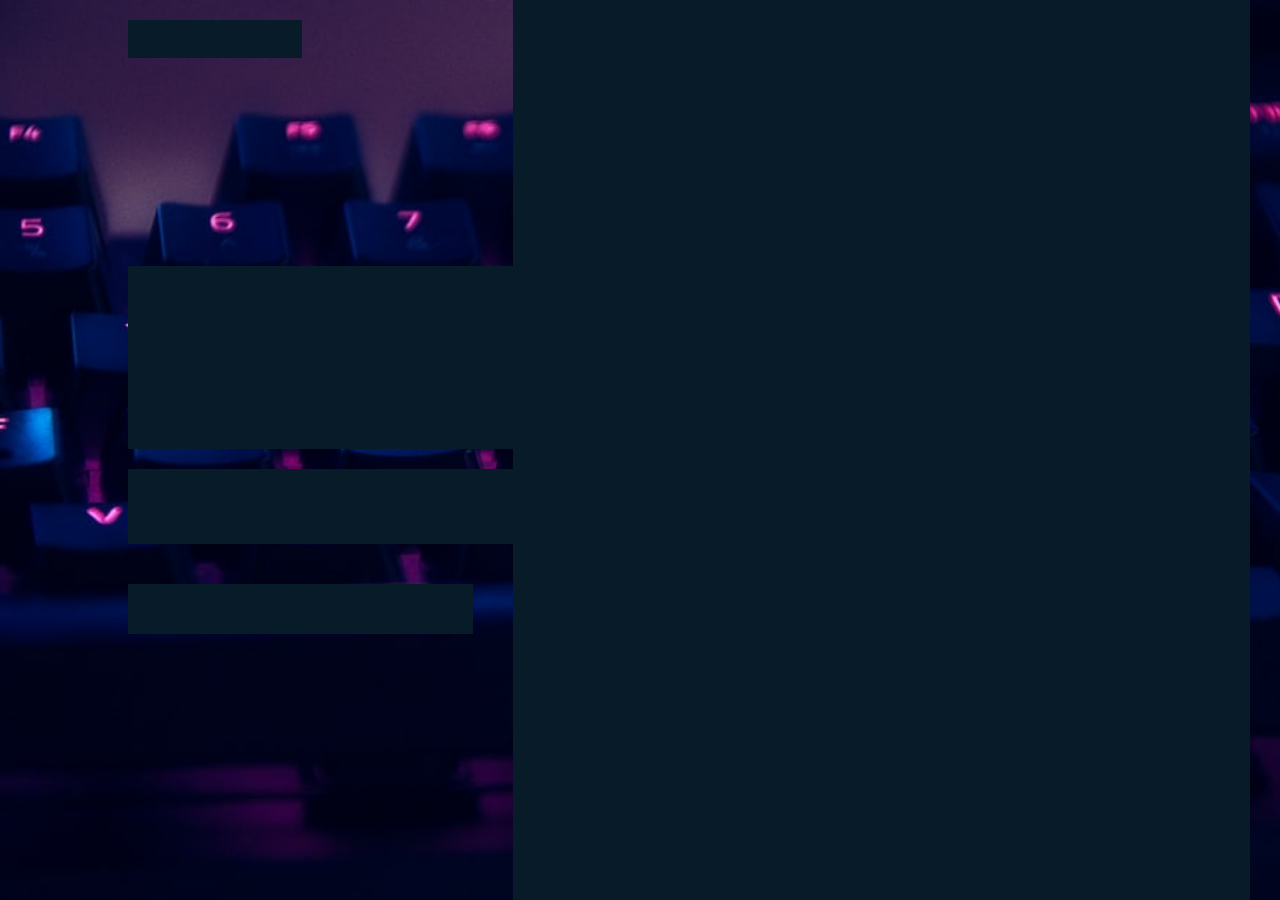
<file: index.html>
<!DOCTYPE html>
<html lang="en">
<head>
    <meta charset="UTF-8">
    <meta http-equiv="X-UA-Compatible" content="IE=edge">
    <meta name="viewport" content="width=device-width,initital-scale=1.0">
    <title>My Personal Portfolio </title>
    <link rel="stylesheet" href="style.css">
    <link href='https://unpkg.com/boxicons@2.1.4/css/boxicons.min.css' rel='stylesheet'>
</head>    

<body>
    <header class="header">
      <a href="#" class="logo">Personal Blog</a>
      <nav class="navbar">
        <a href="index.html"class="active" >Home</a>
        <a href="about.html" >About</a>
        <a href="blog.html" >Portfolio</a>
        <a href="contact.html" >Contact Me</a>
      </nav>  
    </header>
    <section class="home">
        <div class="home-content">
            <h1>Hey there, This is Rahul</h1>
            <h3>Final Year B.Tech Student </h3>
            <p>Passionate tech enthusiast exploring cutting-edge ML, Data Science and I am learning web dev. I have did some open source contributions, planning to do more.</p>
            <div class ="btn-box">
                <a href="contact.html">Let's Talk</a>
            </div>    
        </div>
        <span class ="home-imgHover"></span>
    </section> 

</body>
</html>
</file>
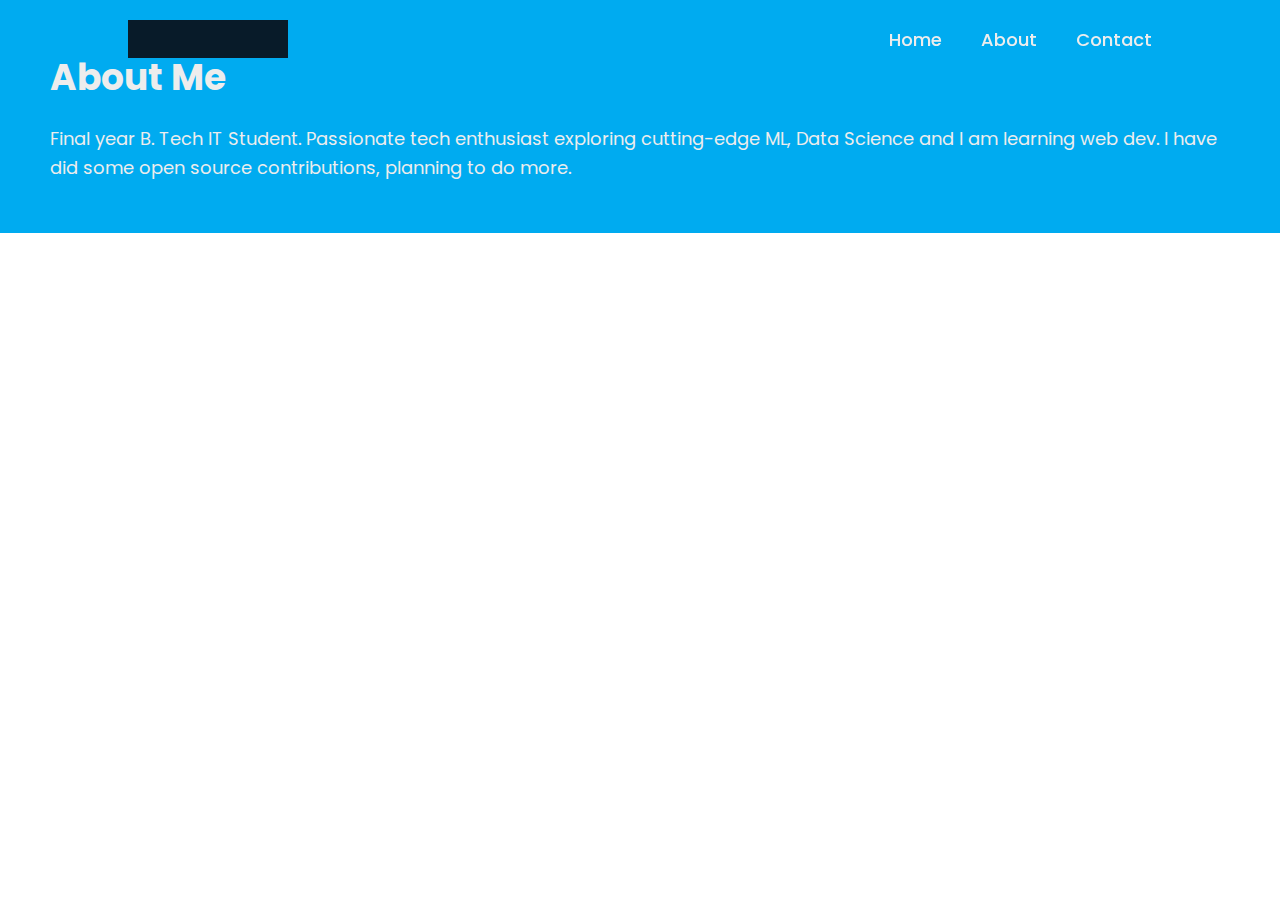
<file: about.html>
<!DOCTYPE html>
<html lang="en">
<head>
    <meta charset="UTF-8">
    <meta http-equiv="X-UA-Compatible" content="IE=edge">
    <meta name="viewport" content="width=device-width, initial-scale=1.0">
    <title>About Me |My Personal Portfolio</title>
    <link rel="stylesheet" href="style.css">
    <link rel="stylesheet" href="about.css">
</head>
<body>
    <header class="header">
        <a href="index.html" class="logo">Rahul Ram S</a>
        <nav class="navbar">
            <a href="index.html">Home</a>
            <a href="#" class="active">About</a>
            <a href="contact.html">Contact</a>
        </nav>
    </header>
    
    <section class="about-section">
        <div class="about-content">
            <h2>About Me</h2>
            <p>
                Final year B. Tech IT Student. Passionate tech enthusiast exploring cutting-edge ML, Data Science and I am learning web dev. I have did some open source contributions, planning to do more.
            </p>
        </div>
    </section>

    
</body>
</html>
</file>
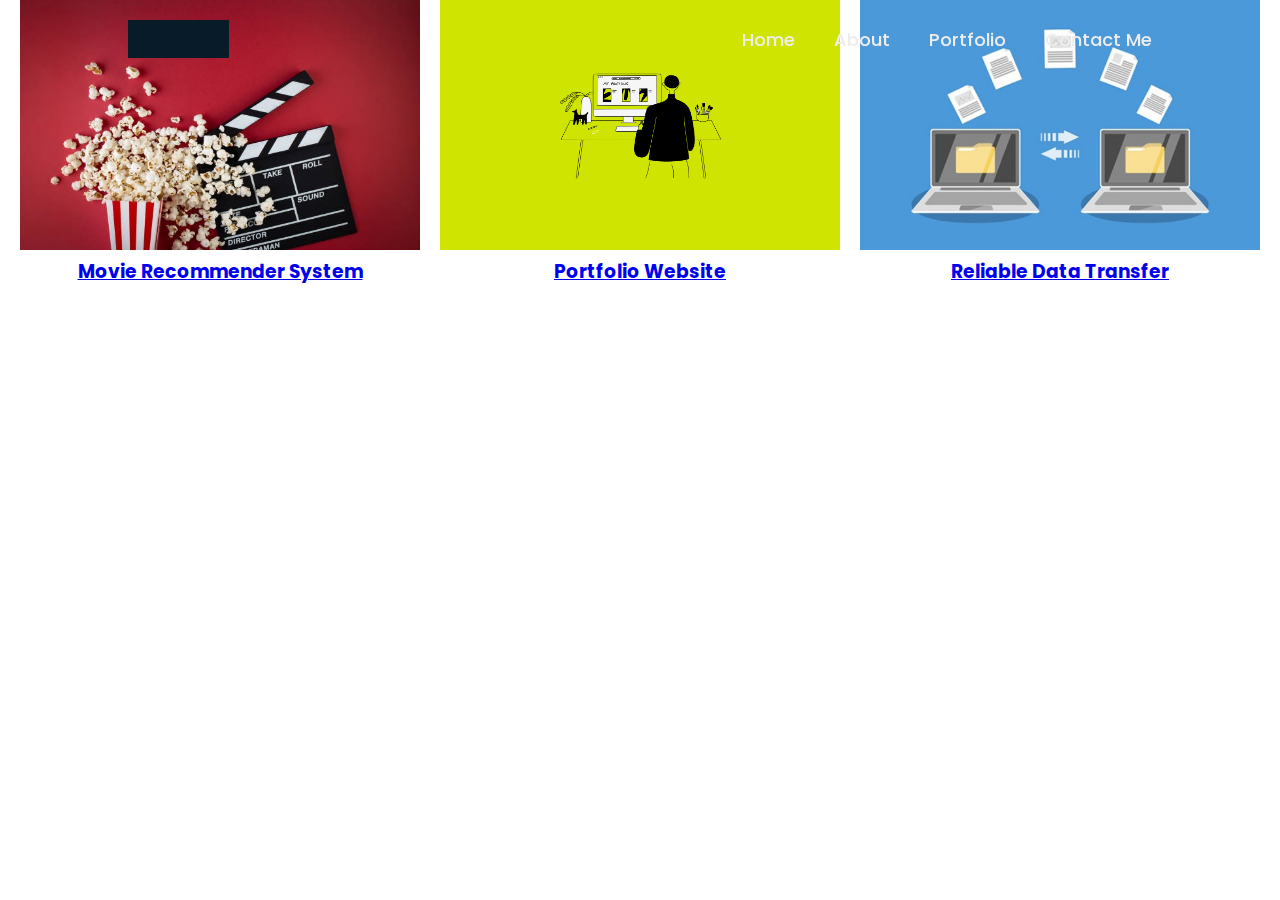
<file: blog.html>
<!DOCTYPE html>
<html lang="en">
<head>
    <meta charset="UTF-8">
    <meta http-equiv="X-UA-Compatible" content="IE=edge">
    <meta name="viewport" content="width=device-width,initital-scale=1.0">
    <title>My Personal Portfolio</title>
    <link rel="stylesheet" href="style.css">
    <link href='https://unpkg.com/boxicons@2.1.4/css/boxicons.min.css' rel='stylesheet'>
    <style>
        .portfolio-grid {
            display: flex;
            flex-direction: row; /* Set the direction to horizontal */
            justify-content:space-evenly;
            align-items: center; /* Align items vertically in the center */
        }

        .portfolio-item {
            text-align: center;
        }
    </style>
</head>
    
<body>
    <header class="header">
        <a href="#" class="logo">Projects</a>
        <nav class="navbar">
            <a href="index.html" class="active">Home</a>
            <a href="about.html">About</a>
            <a href="blog.html">Portfolio</a>
            <a href="contact.html">Contact Me</a>
        </nav>
    </header>
    <div class="spacer">
    <section class="portfolio-section">
        <div class="portfolio-grid">
            <div class="portfolio-item">
                <a href="https://github.com/RahulRam29/movie_recommendation_system" target="_blank">
                    <img src="movie.jpg" alt="Project image" width="400" height="250">
                    <h3>Movie Recommender System</h3>
                </a>
            </div>
            <div class="portfolio-item">
                <a href="https://github.com/RahulRam29/portfolio" target="_blank">
                    <img src="portfolio.png" alt="Project image" width="400" height="250">
                    <h3>Portfolio Website</h3>
                </a>
            </div>
            <div class="portfolio-item">
                <a href="https://github.com/RahulRam29/SR-ARQ-Protocol" target="_blank">
                    <img src="sr_arq.jpg" alt="Project image" width="400" height="250">
                    <h3>Reliable Data Transfer</h3>
                </a>
            </div>
        </div>
    </section>
    </div>
</body>
</html>
</file>
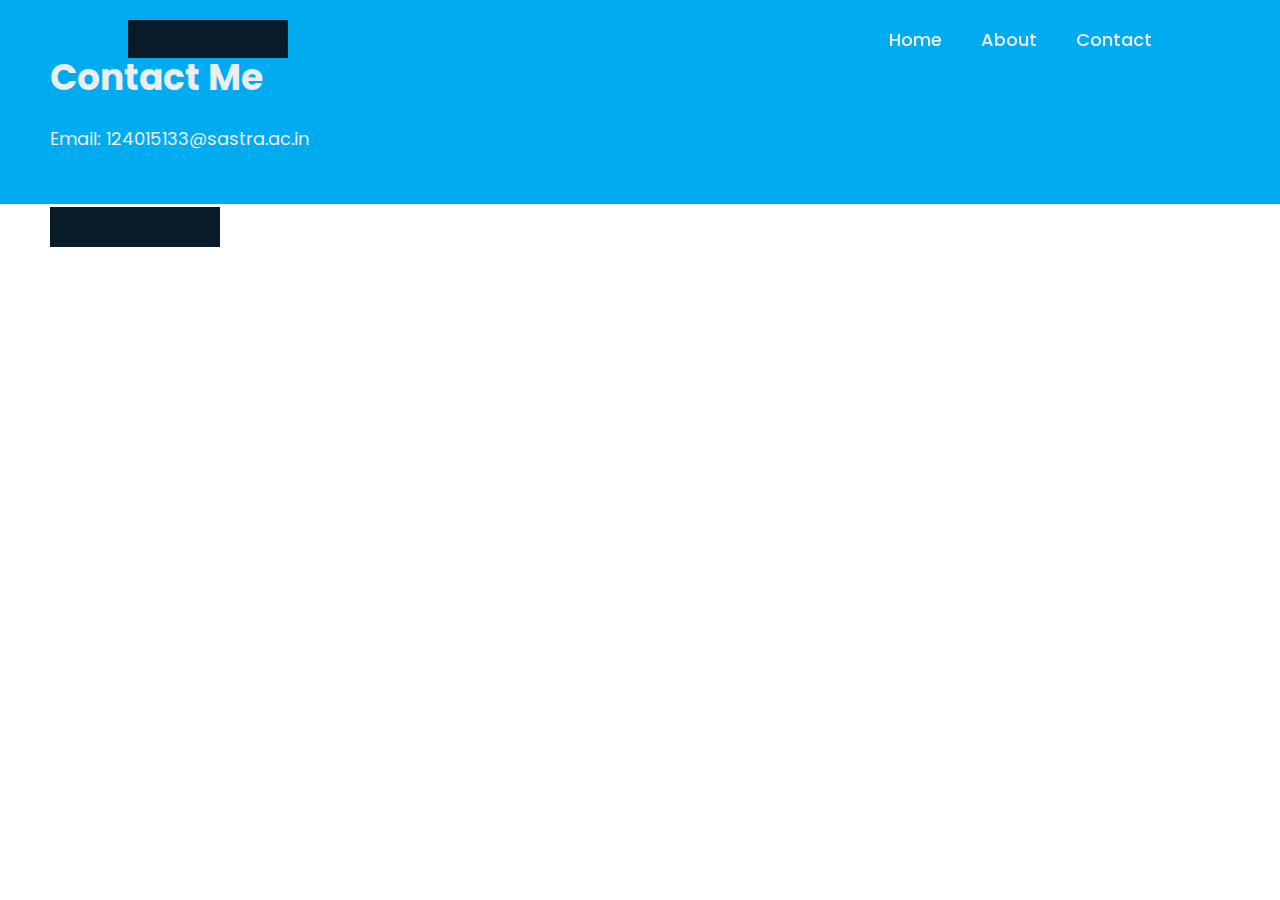
<file: contact.html>
<!DOCTYPE html>
<html lang="en">
<head>
    <meta charset="UTF-8">
    <meta http-equiv="X-UA-Compatible" content="IE=edge">
    <meta name="viewport" content="width=device-width, initial-scale=1.0">
    <title>Contact Me | My Personal Portfolio</title>
    <link rel="stylesheet" href="style.css">
    <link rel="stylesheet" href="contact.css">
    <link href='https://unpkg.com/boxicons@2.1.4/css/boxicons.min.css' rel='stylesheet'>
</head>
<body>
    <header class="header">
        <a href="#" class="logo">Rahul Ram S</a>
        <nav class="navbar">
            <a href="index.html">Home</a>
            <a href="about.html">About</a>
            <a href="#" class="active">Contact</a>
        </nav>
    </header>
    
    <section class="contact-section">
        <div class="contact-content">
            <h2>Contact Me</h2>
            <div class="home-sci">
                <a href="https://www.linkedin.com/in/rahul-ram-s/"><img src="linkedin.png"></a>
                <a href="https://github.com/RahulRam29"><img src="github.png"></a>
            </div>
            <p>
                Email: 124015133@sastra.ac.in
            </p>
        </div>
    </section>

</body>
</html>
</file>
<file: style.css>
@import url('https://fonts.googleapis.com/css2?family=Poppins:wght@300;400;500;600;700;800;900&display=swap');

*{
    margin: 0;
    padding: 0;
    box-sizing: border-box;
    font-family: 'Poppins',sans-serif;
}

body{
    color: #ededed;
}

.header{
    position: fixed;
    top:0;
    left :0;
    width: 100%;
    padding:20px 10%;
    background: transparent;
    display: flex;
    justify-content: space-between;
    align-items: center;
    z-index: 100;

}

.logo {
    position: relative;
    font-size: 25px;
    color: #ededed;
    text-decoration: none;
    font-weight: 600;
}
.logo::before{
    content: '';
    position: absolute;
    top: 0;
    right: 0;
    right: 0;
    width: 100%;
    height: 100%;
    background: #081b29;
    animation: showRight 1s ease forwards;
    animation-delay: .4s;
}

.navbar a {
    font-size: 18px;
    color: #ededed;
    text-decoration: none;
    font-weight: 500;
    margin-left: 35px;
    transition: .3s;
}

.navbar a:hover, 
.navbar a:active
{
    color: #00abf0;

}

.home{
    background: url(bg_home.jpg)no-repeat;
    background-size: cover;
    background-position: center;
    height: 100vh;
    display: flex;
    align-items: center;
    padding: 0 10%;
}
.home-content{
    max-width: 600px;
}
.home-content h1{
    position: relative;
    font-size: 56px;
    font-weight: 700;
    line-height: 1.2;
}
.home-content h1::before{
    content: '';
    position: absolute;
    top: 0;
    right: 0;
    right: 0;
    width: 100%;
    height: 100%;
    background: #081b29;
    animation: showRight 1s ease forwards;
    animation-delay: 1s;
}
.home-content h3 {
    position: relative;
    font-size: 32px;
    font-weight: 700;
    color: #00abf0;
}
.home-content h3::before{
    content: '';
    position: absolute;
    top: 0;
    right: 0;
    right: 0;
    width: 100%;
    height: 100%;
    background: #081b29;
    animation: showRight 1s ease forwards;
    animation-delay: 1.3s;
}
.home-content p {
 position: relative;
 font-size: 16px;
 margin: 20px 0 40px;
}
.home-content p::before{
    content: '';
    position: absolute;
    top: 0;
    right: 0;
    right: 0;
    width: 100%;
    height: 100%;
    background: #081b29;
    animation: showRight 1s ease forwards;
    animation-delay: 1.6s;
}
.home-content .btn-box {
    position: relative;
    display: flex;
    justify-content: space-between;
    width: 345px;
    height: 50px;
}
.home-content .btn-box::before{
    content: '';
    position: absolute;
    top: 0;
    right: 0;
    right: 0;
    width: 100%;
    height: 100%;
    background: #081b29;
    animation: showRight 1s ease forwards;
    animation-delay: 1s;
    z-index: 2;
}
.btn-box a{
    position: relative;
    display: inline-flex;
    justify-content: center;
    align-items: center;
    width: 150px;
    height: 100%;
    background: #00abf0;
    border: 2px solid #00abf0;
    border-radius: 8px;
    font-size: 19px;
    color: #081b29;
    text-decoration: none;
    font-weight: 600;
    letter-spacing: 1px;
    z-index: 1;
    overflow: hidden;
    transition: .5s;
}
.btn-box a:hover{
    color: #00abf0;
}
.btn-box a:nth-child(2){
   background: transparent; 
   color: #00abf0;
}
.btn-box a:nth-child(2):hover{
    color: #081b29;
}
.btn-box a:nth-child(2)::before{
    background: #00abf0;
}

.btn-box a::before{
    content: '';
    position: absolute;
    top: 0;
    left: 0;
    width: 0;
    height: 100%;
    background: #081b29;
    z-index: -1;
    transition: .5s;
}
.btn-box a:hover::before{
    width: 100%;
}
.home-sci{
    position: absolute;
    top: 23%;
    width: 170px;
    display: flex;
    justify-content: space-between;
}
.home-sci::before{
    content: '';
    position: absolute;
    top: 0;
    right: 0;
    right: 0;
    width: 100%;
    height: 100%;
    background: #081b29;
    animation: showRight 1s ease forwards;
    animation-delay: 2.5s;
    z-index: 2;
}
.home-sci a{
    position: relative;
    display: inline-flex;
    justify-content: center;
    align-items: center;
    width: 40px;
    height: 40px;
    background: transparent;
    border: 2px solid #00abf0;
    border-radius: 50%;
    font-size: 20px;
    color: #00abf0;
    text-decoration: none;
    z-index: 1;
    overflow: hidden;
    transition: 0.5s;
}
.home-sci a:hover{
    color:#081b29;
}
.home-sci a::before{
    content: '';
    position: absolute;
    top: 0;
    left: 0;
    width: 0;
    height: 100%;
    background:#00abf0;
    z-index: -1;
    transition: 0.5s;
}
.home-sci a:hover::before{
    width: 100%;
}
.home-imgHover {
    position: absolute;
    top: 0;
    right: 30px;
    width: 614px;
    height: 100%;
    background: transparent;
    transition: 3s;
    animation: manipActiveHover .1s forwards;
    animation-delay: 4s;
    pointer-events: none;
}
.home-imgHover:hover{
    background: #081b29;
    opacity: .8;
}
.home-imgHover::after{
    content: '';
    position: absolute;
    top: 0;
    right: 0;
    right: 0;
    width: 120%;
    height: 100%;
    background: #081b29;
    animation: showRight 1s ease forwards;
    animation-delay: 3s;
    z-index: 100;
}

@keyframes showRight{
    100%{
        width: 0;
    }
}
@keyframes manipActiveHover {
    100%{
        pointer-events: auto;
    }
}
</file>
<file: about.css>
.about-section {
    background-color:#00abf0;
    padding: 50px;
}

.about-content h2 {
    font-size: 36px;
    font-weight: 700;
    margin-bottom: 20px;
}

.about-content p {
    font-size: 18px;
    line-height: 1.6;
}
</file>
<file: contact.css>
.contact-section {
    background-color: #00abf0;
    padding: 50px;
}

.contact-content h2 {
    font-size: 36px;
    font-weight: 700;
    margin-bottom: 20px;
}

.contact-content p {
    font-size: 18px;
    line-height: 1.6;
}

.home-sci{
    position: absolute;
    top: 23%;
    width: 170px;
    display: flex;
    justify-content: space-between;
}
.home-sci::before{
    content: '';
    position: absolute;
    top: 0;
    right: 0;
    right: 0;
    width: 100%;
    height: 100%;
    background: #081b29;
    animation: showRight 1s ease forwards;
    animation-delay: 2.5s;
    z-index: 2;
}
.home-sci a{
    position: relative;
    display: inline-flex;
    justify-content: center;
    align-items: center;
    width: 40px;
    height: 40px;
    background: transparent;
    border: 2px solid #00abf0;
    border-radius: 50%;
    font-size: 20px;
    color: #00abf0;
    text-decoration: none;
    z-index: 1;
    overflow: hidden;
    transition: 0.5s;
}
.home-sci a:hover{
    color:#081b29;
}
.home-sci a::before{
    content: '';
    position: absolute;
    top: 0;
    left: 0;
    width: 0;
    height: 100%;
    background:#00abf0;
    z-index: -1;
    transition: 0.5s;
}
.home-sci a:hover::before{
    width: 100%;
}
.home-imgHover {
    position: absolute;
    top: 0;
    right: 30px;
    width: 614px;
    height: 100%;
    background: transparent;
    transition: 3s;
    animation: manipActiveHover .1s forwards;
    animation-delay: 4s;
    pointer-events: none;
}
.home-imgHover:hover{
    background: #081b29;
    opacity: .8;
}
.home-imgHover::after{
    content: '';
    position: absolute;
    top: 0;
    right: 0;
    right: 0;
    width: 120%;
    height: 100%;
    background: #081b29;
    animation: showRight 1s ease forwards;
    animation-delay: 3s;
    z-index: 100;
}
</file>
